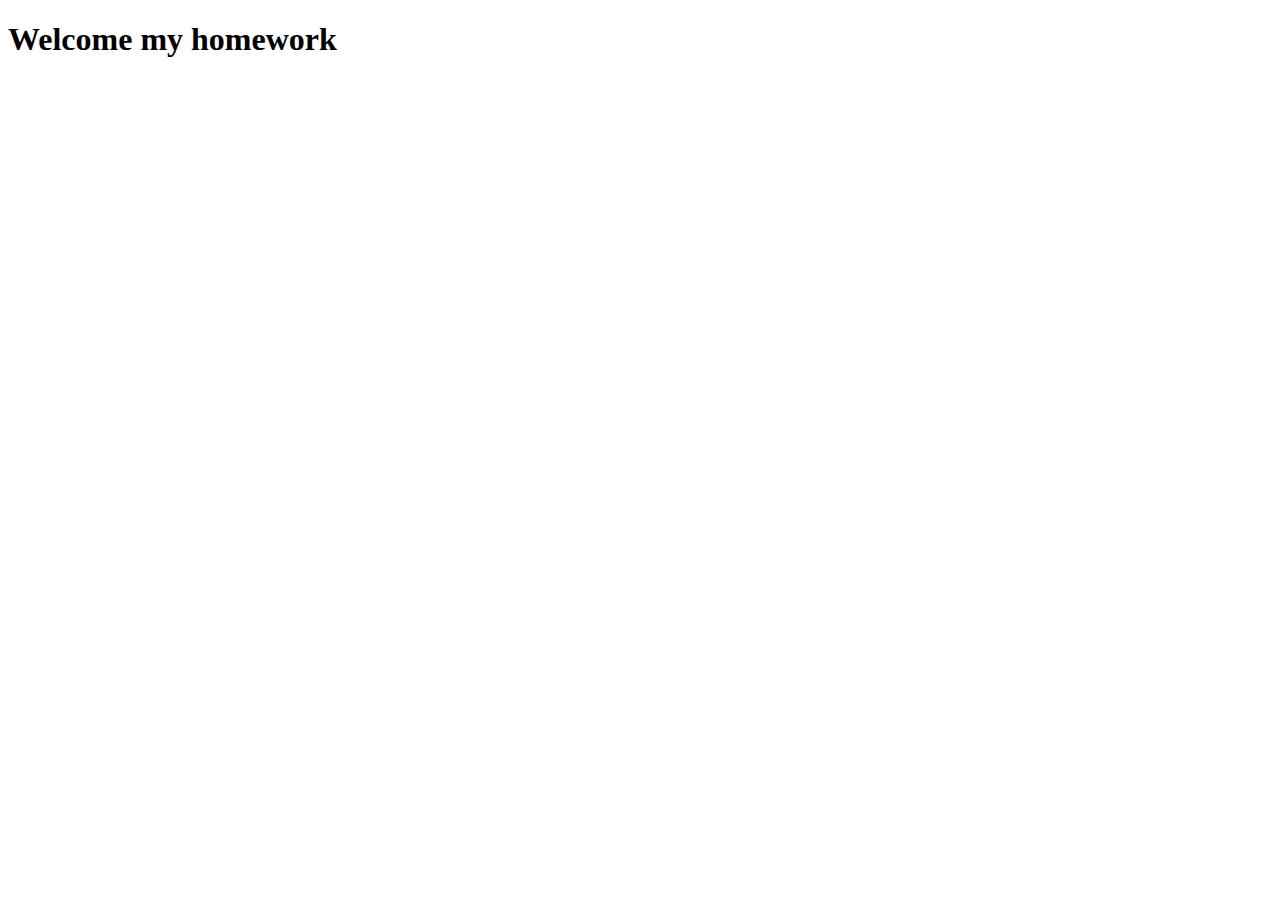
<file: index.html>
<!DOCTYPE html>
<html lang="en">
<head>
    <meta charset="UTF-8">
    <meta name="viewport" content="width=device-width, initial-scale=1.0">
    <title>Document</title>
</head>
<body>
    <h1>Welcome my homework</h1>
</body>
</html>
</file>
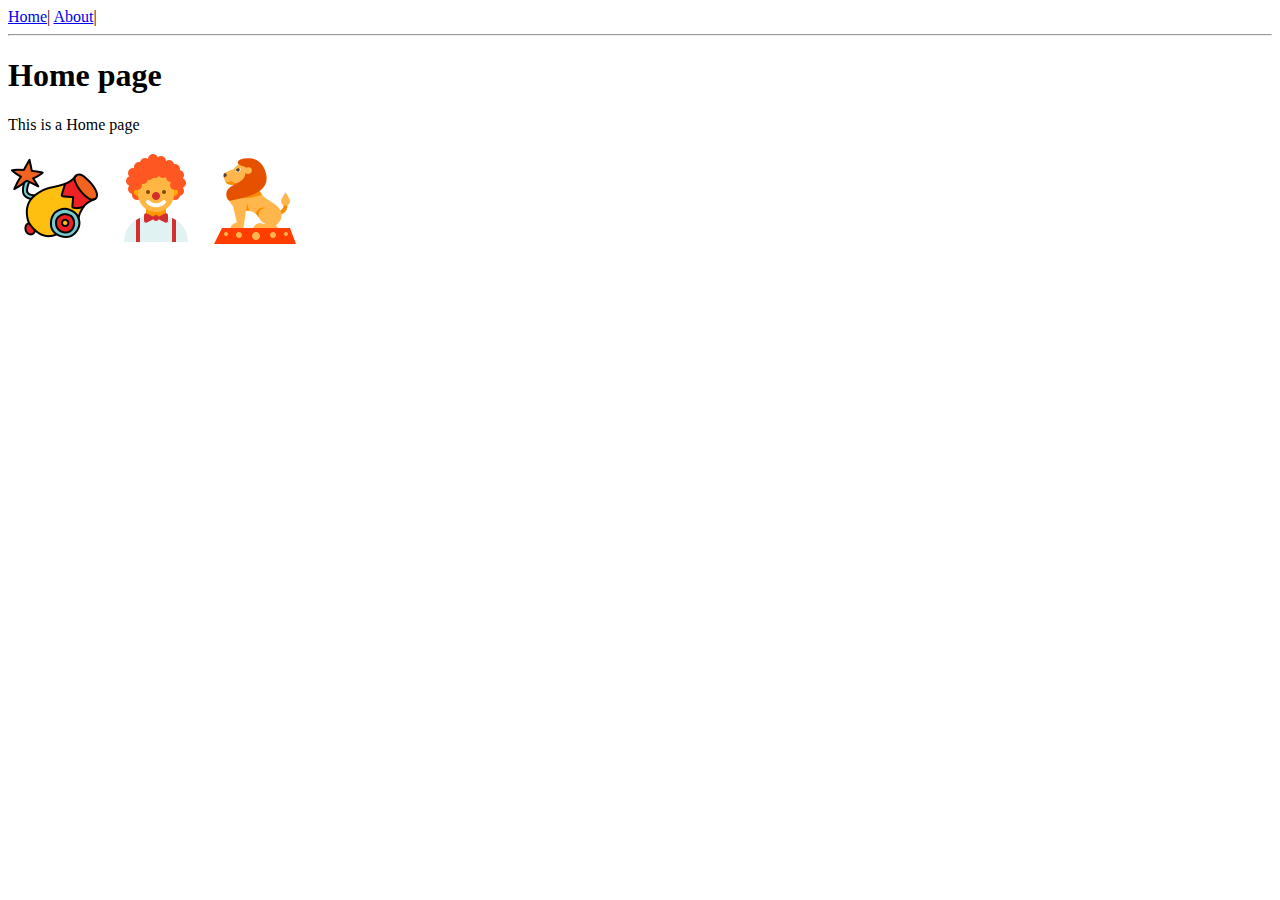
<file: PRACTICE4/index.html>
<!DOCTYPE html>
<html lang="en">
<head>
    <meta charset="UTF-8">
    <meta name="viewport" content="width=device-width, initial-scale=1.0">
    <title>Home page</title>
</head>
<body>
    <a href="index.html">Home</a>|
    <a href="pages/about.html">About</a>|
    <hr>
    <h1>Home page </h1>
    <p>This is a Home page </p>
    <img src="images/home/1.png" alt="">
    <img src="images/home/2.png" alt="">
    <img src="images/home/3.png" alt="">
</body>
</html>
</file>
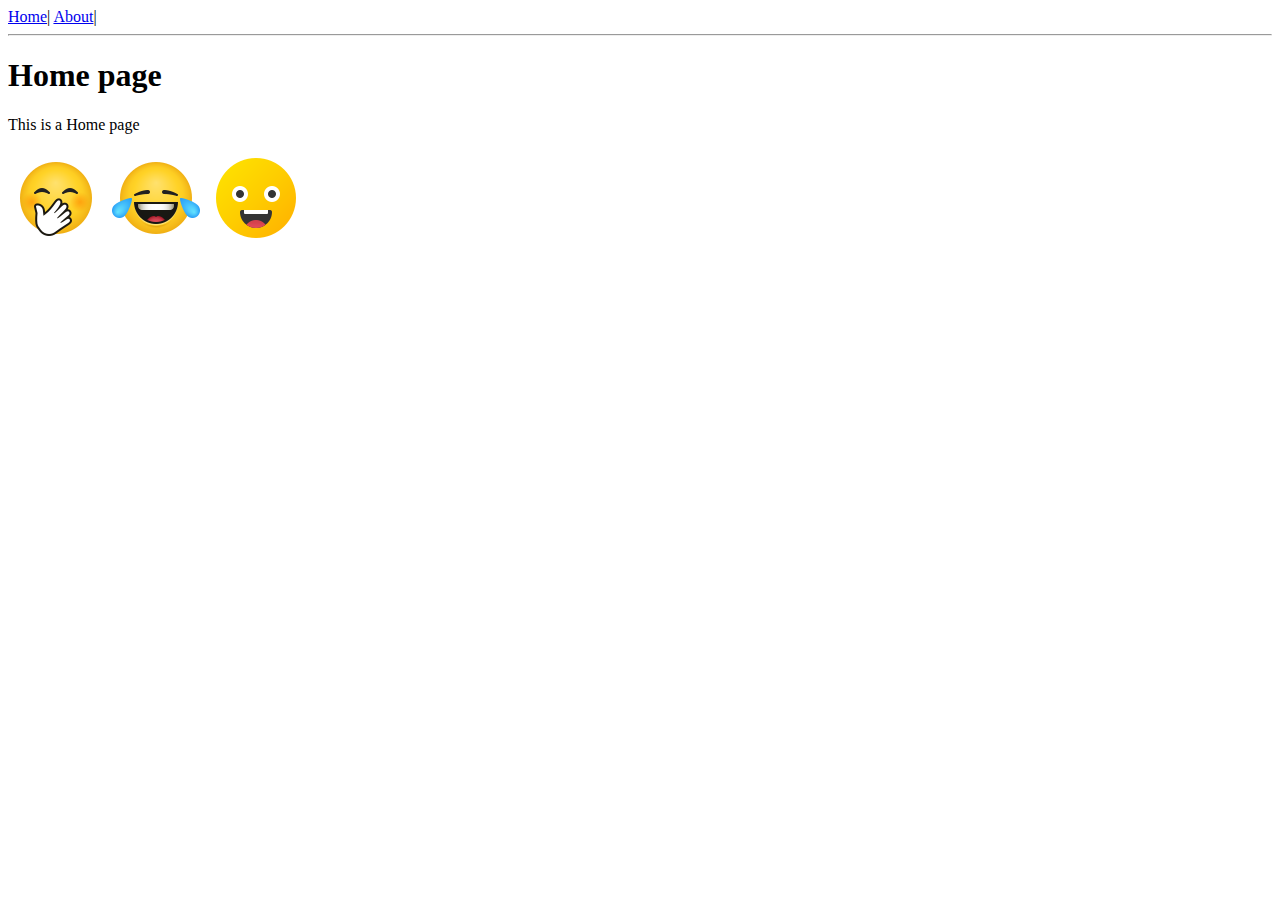
<file: PRACTICE4/pages/about.html>
<!DOCTYPE html>
<html lang="en">
<head>
    <meta charset="UTF-8">
    <meta name="viewport" content="width=device-width, initial-scale=1.0">
    <title>Document</title>
</head>
<body>
    <a href="../index.html">Home</a>|
    <a href="about.html">About</a>|
    <hr>
    <h1>Home page </h1>
    <p>This is a Home page </p>
    <img src="../images/about/1.png" alt="">
    <img src="../images/about/2.png" alt="">
    <img src="../images/about/3.png" alt="">
</body>
</html>
</file>
